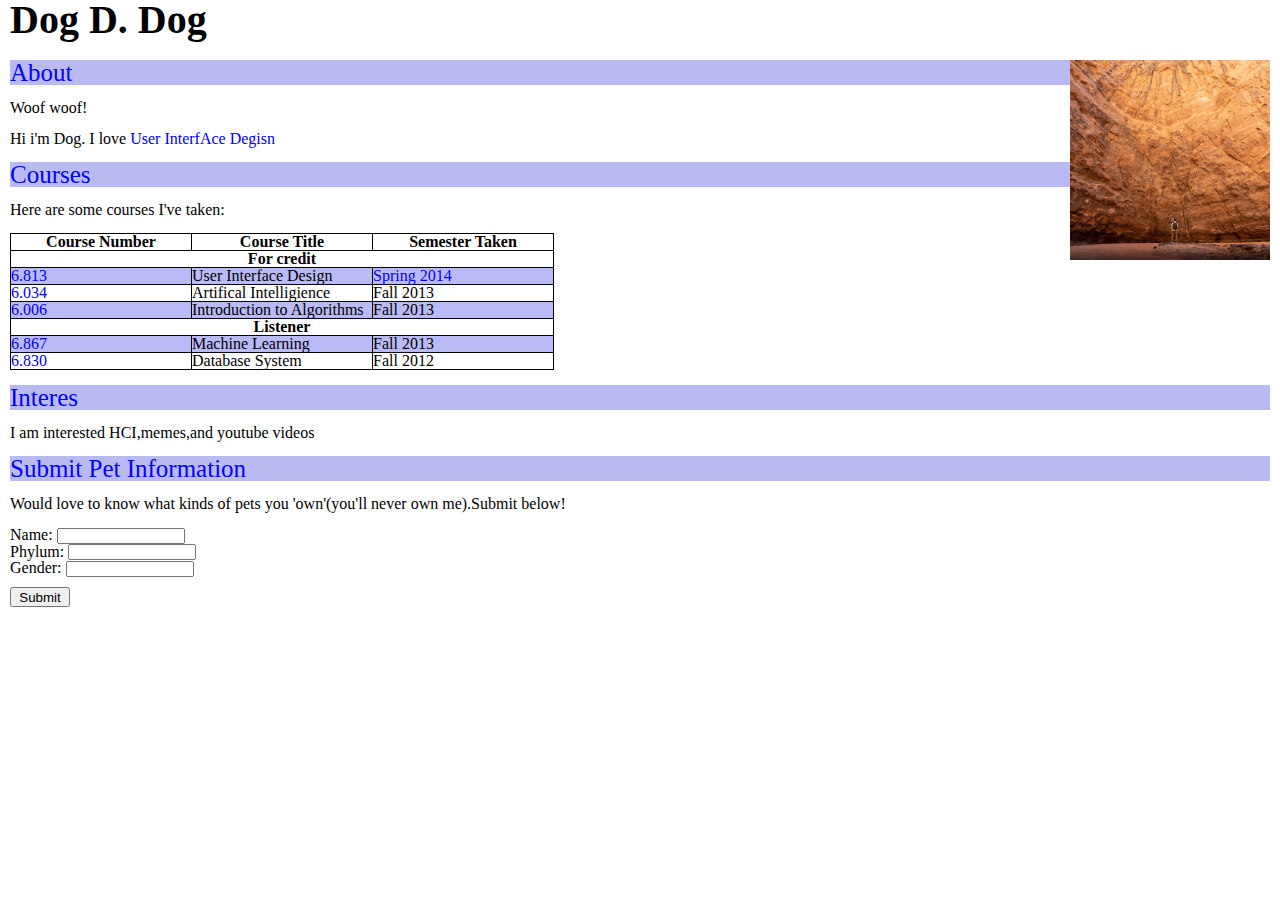
<file: index.html>
<!DOCTYPE html>
<html lang="en">
<head>
    <meta charset="UTF-8">
    <meta name="viewport" content="width=device-width, initial-scale=1.0">
    <link rel="stylesheet" href="style.css">
    <title>Document</title>
</head>
<body>
    <h1>Dog D. Dog</h1>
    <div class="body">
        <div class="box-1">
            <h2>About</h2>
            <p>Woof woof!</p>
            <p>Hi i'm Dog. I love <span>User InterfAce Degisn</span></p>
            <figure>
                <img src="./photo-1683009427619-a1a11b799e05.avif" alt="">
            </figure>
        </div>
    
        <div class="box-2">
            <h2>Courses</h2>
            <p>Here are some courses I've taken:</p>
            <table>
                <thead>
                    <tr>
                        <th>Course Number</th>
                        <th>Course Title</th>
                        <th>Semester Taken</th>
                    </tr>
                </thead>
                <tbody>
                    <tr>
                        <td colspan="3" style="color: unset;">For credit</td>
                    </tr>
                    <tr>
                        <td>6.813</td>
                        <td style="clor:blue;">User Interface Design</td>
                        <td style="color:blue;">Spring 2014</td>
                    </tr>
                    <tr>
                        <td>6.034</td>
                        <td>Artifical Intelligience</td>
                        <td>Fall 2013</td>
                    </tr>
                    <tr>
                        <td>6.006</td>
                        <td>Introduction to Algorithms</td>
                        <td>Fall 2013</td>
                    </tr>
                    <tr>
                        <td colspan="3" style="text-align: center; font-weight: bold; color: unset;">Listener</td>
                    </tr>
                    <tr>
                        <td>6.867</td>
                        <td>Machine Learning</td>
                        <td>Fall 2013</td>
                    </tr>
                    <tr>
                        <td>6.830</td>
                        <td>Database System</td>
                        <td>Fall 2012</td>
                    </tr>
                    
                </tbody>
            </table>
        </div>
    
        <div class="box-3">
            <h2>Interes</h2>
            <p>I am interested <span>HCI</span>,memes,and youtube videos</p>
        </div>
    
        <div class="box-4">
            <h2>Submit Pet Information</h2>
            <p>Would love to know what kinds of pets you 'own'(you'll never own me).Submit below!</p>
            <form action="">
                <div class="input-1">
                    <label for="name">Name:</label>
                    <input type="text" name="name" id="name">
                </div>
                <div class="input2">
                    <label for="phylum">Phylum:</label>
                    <input type="text" name="phylum" id="phylum">
                </div>
                <div class="input-3">
                    <label for="gender">Gender:</label>
                    <input type="text" name="gender" id="gender">
                </div>
                <button type="submit" id="submit">Submit</button>
                
            </form>
        </div>
    </div>
    
</body>
</html>
</file>
<file: style.css>
/* http://meyerweb.com/eric/tools/css/reset/ 
   v2.0 | 20110126
   License: none (public domain)
*/

html, body, div, span, applet, object, iframe,
h1, h2, h3, h4, h5, h6, p, blockquote, pre,
a, abbr, acronym, address, big, cite, code,
del, dfn, em, img, ins, kbd, q, s, samp,
small, strike, strong, sub, sup, tt, var,
b, u, i, center,
dl, dt, dd, ol, ul, li,
fieldset, form, label, legend,
table, caption, tbody, tfoot, thead, tr, th, td,
article, aside, canvas, details, embed, 
figure, figcaption, footer, header, hgroup, 
menu, nav, output, ruby, section, summary,
time, mark, audio, video {
	margin: 0;
	padding: 0;
	border: 0;
	font-size: 100%;
	font: inherit;
	vertical-align: baseline;
}
/* HTML5 display-role reset for older browsers */
article, aside, details, figcaption, figure, 
footer, header, hgroup, menu, nav, section {
	display: block;
}
body {
	line-height: 1;
}
ol, ul {
	list-style: none;
}
blockquote, q {
	quotes: none;
}
blockquote:before, blockquote:after,
q:before, q:after {
	content: '';
	content: none;
}
table {
	border-collapse: collapse;
	border-spacing: 0;
}

body {
    padding: 0px 10px;
}

h1 {
    font-size: 40px;
    font-weight: bold;
}

.body {
    margin-top: 20px;
}

h2 {
    color: blue;
    font-size: 25px;
    background-color: rgb(186, 186, 243);
}

.box-1 {
    position: relative;
}

.box-1 span {
    color: blue;
}

.box-1 figure {
    position: absolute;
    right: 0;
    top: 0;
}

.box-1 figure img {
    width: 200px;
    height: 200px;
    object-fit: cover;
}

.box-1 p {
    margin: 15px 0px;
}

.box-2 p,table{
    margin: 15px 0px;
}

table, th, td {
    border: 1px solid black;
    border-collapse: collapse;

}
thead tr th {
    font-weight: bold;
}
tbody tr:first-of-type td{
    text-align: center;
    font-weight: bold;
}

tbody tr td:first-of-type{
    color: blue;
}

tbody tr:nth-of-type(even){
    background-color: rgb(186, 186, 247);
}

td {
    width: 180px;
}

.box-3 p {
    margin: 15px 0;
}

.box-4 p {
    margin: 15px 0px;
}

form {
    display: flex;
    flex-direction: column;
}

form input {
    width: 120px;
    height: 10px;
}

#submit {
   display: inline-block;
   width: 60px;
   margin-top: 10px;
   height: 20px;
}
</file>
